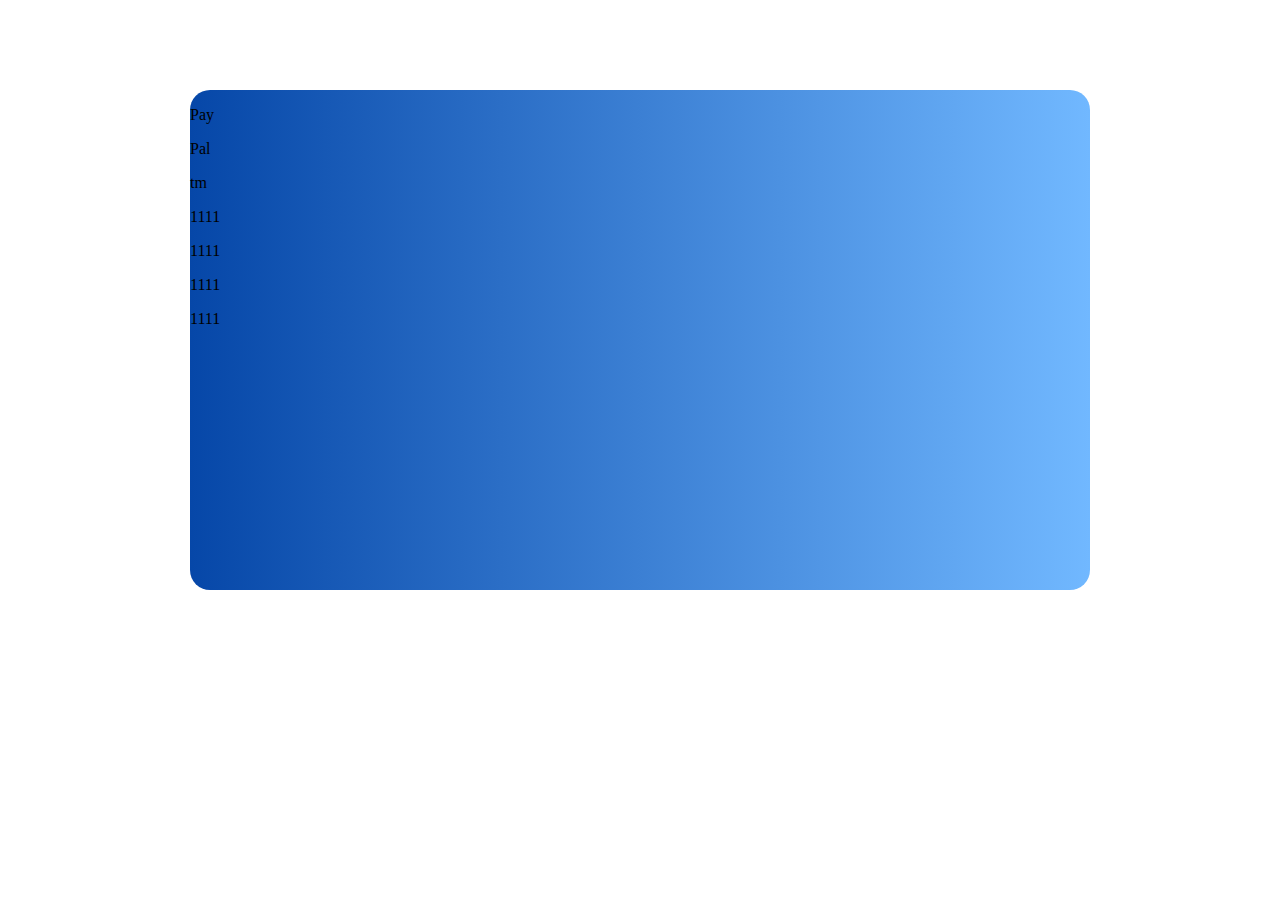
<file: index.html>
﻿<!DOCTYPE html>
<html lang="en">
	<head>
		<meta charset="UTF-8">
		<link rel="stylesheet" href="styles/main.css">
		<title>Document</title>
	</head>
	<body>
		<div id="main_rectangle">
			<div class="inside">
				<div class="lines"></div>
				<div class="stripe"></div>	
				<p class="inscription">Pay</p>
				<p class="inscription">Pal</p>
				<p class="inscription">tm</p>
				<div class="lines"></div>
				<p class="number">1111</p>
				<p class="number">1111</p>
				<p class="number">1111</p>
				<p class="number">1111</p>
			</div>
		</div>
	</body>
</html>
</file>
<file: styles/main.css>
@import url(http://fonts.googleapis.com/css?family=Luckiest+Guy);
@import url(http://fonts.googleapis.com/css?family=Sigmar+One);
@import url(http://fonts.googleapis.com/css?family=Antic+Slab&subset=cyrillic,latin,latin-ext);
#main_rectangle {
    width: 900px;
    height: 500px;
    background: linear-gradient(to left, #71B8FF, #0647A8);
    position: absolute; left: 190px; top: 90px;
}
#main_rectangle {
	-webkit-border-radius: 20px;
}
#line1 {
	width: 900px;
	height: 20px;
	background: linear-gradient(to left, #FFFFFF, #9A9A9A);
	position: absolute; left: 190px; top: 190px;
}
#white_rectangle{
	width: 900px;
    height: 100px;
    background: #FFF;
    position: absolute; left: 190px; top: 210px;
}
#line2 {
	width: 900px;
	height: 20px;
	background: linear-gradient(to left, #FFFFFF, #9A9A9A);
	position: absolute; left: 190px; top: 310px;
}
#pay{
	position: absolute; left: 190px; top: 125px;
	font-family: 'Sigmar One', cursive;
	font-size: 70px;
	color: #0647A8;
}
#pal{
	position: absolute; left: 355px; top: 125px;
	font-family: 'Sigmar One', cursive;
	font-size: 70px;
	color: #71B8FF;
}
#tm{
	position: absolute; left: 500px; top: 210px;
	color: #71B8FF;
}
#num1{
	position: absolute; left: 340px; top: 350px;
	color: #FFF;
	font-size: 50px;
	font-family: 'Antic Slab', serif;
}
#num2{
	position: absolute; left: 490px; top: 350px;
	color: #FFF;
	font-size: 50px;
	font-family: 'Antic Slab', serif;
}
#num3{
	position: absolute; left: 640px; top: 350px;
	color: #FFF;
	font-size: 50px;
	font-family: 'Antic Slab', serif;
}
#num4{
	position: absolute; left: 790px; top: 350px;
	color: #FFF;
	font-size: 50px;
	font-family: 'Antic Slab', serif;
}
</file>
